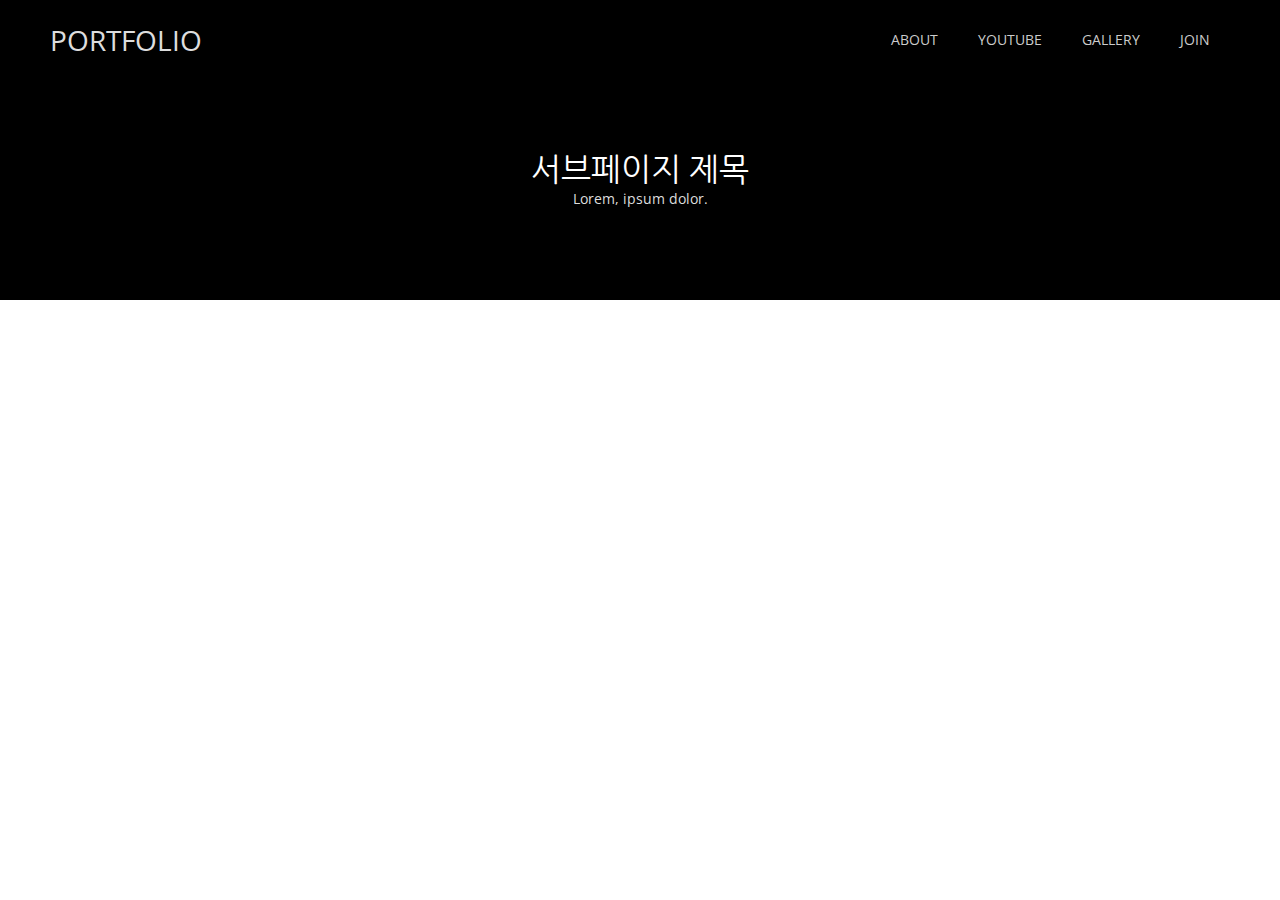
<file: sub_page.html>
<!DOCTYPE html>
<html lang="ko">
<head>
    <meta charset="UTF-8">
    <meta http-equiv="X-UA-Compatible" content="IE=edge">
    <meta name="viewport" content="width=device-width, initial-scale=1.0">
    <title>sub_page</title>
    <link rel="stylesheet" href="css/style.css">
    <script defer src="js/menu.js"></script>
</head>
<body>
    <header id="header_sub">
        <div class="inner">
            <h1><a href="index.html">PORTFOLIO</a></h1>
            <nav class="menuWeb">
                <ul id="gnb">
                    <li><a href="department.html">ABOUT</a></li>
                    <li><a href="youtube.html">YOUTUBE</a></li>
                    <li><a href="gallery.html">GALLERY</a></li>
                    <li><a href="join.html">JOIN</a></li>
                </ul>
            </nav>
            <a href="#" class="btnCall">
				<span>메뉴호출</span>
			</a>

			<nav class="menuMo">
				<h1>
					<a href="index.html">PROTPOLIO</a>
					<span>UI/UX DEBELOPMENT INSTITUTE</span>
				</h1>

				<ul id="gnbMo">
					<li><a href="department.html">ABOUT</a></li>
                    <li><a href="youtube.html">YOUTUBE</a></li>
                    <li><a href="gallery.html">GALLERY</a></li>
                    <li><a href="join.html">JOIN</a></li>
				</ul>
			</nav>
        </div>
    </header>
    <figure id="visual">
    <section class="content">
        <div class="sub_visual">
            <div class="title">
                <h1>서브페이지 제목</h1>
                <span>Lorem, ipsum dolor.</span>
            </div>
        </div>
        <div class="inner">
            
        </div>
    </section>
    <footer id="footer_sub">
        <div class="inner">
            <div class="wrap">
                <h1><a href="index.html">PORTFOLIO</a></h1>
                <div class="box">
                    <ul>
                        <li><a href="#">Contact Us</a></li>
                        <li><a href="#">Legal Policy</a></li>
                        <li><a href="#">Where to buy</a></li>
                    </ul>
                    <address>311, Gangnam-daero, Seocho-Gu, Seoul, Republic of Korea | Business registration No. 214-86-29288<br>
                    Represective Director Ki-Youn Lee | Personal information protection manager Cahng-Heum Beak
                    <p>COPRYRIGHT Dreamus Company, ALL RIGHT RESERVED.</p>
                    </address>
                </div>
                <div class="familysite">
                    <select id="familySite">
                        <option value>FAMILY SITE</option>
                        <option value="brand">Bradn site</option>
                        <option value="bran2d">Bradn site2</option>
                    </select>
                    <ul class="sns">
                        <li>
                            <a href="#">
                                <i class="fab fa-instagram"></i>
                            </a>
                        </li>
                        <li>
                            <a href="#">
                                <i class="fab fab fab fab fa-facebook-f"></i>
                            </a>
                        </li>
                        <li>
                            <a href="#">
                                <i class="fab fa-youtube"></i>
                            </a>
                        </li>
                    </ul>
                </div>
            </div>
        </div>
    </footer>
</body>
</html>
</file>
<file: css/style.css>
@import url("https://fonts.googleapis.com/css2?family=Nanum+Gothic&family=Open+Sans:wght@400;600&display=swap");
* {
  margin: 0;
  padding: 0;
  box-sizing: border-box; }

ul, ol, li {
  list-style: none; }

a {
  text-decoration: none; }

.h {
  position: absolute;
  top: -9999px;
  opacity: 0; }

fieldset {
  border: none; }

/*header_sub--------------------------*/
#header_sub {
  width: 100%;
  height: 80px;
  position: absolute;
  top: 0;
  left: 0;
  background: rgba(0, 0, 0, 0.5);
  z-index: 5; }
  #header_sub .inner {
    width: 1180px;
    height: 100%;
    margin: 0 auto;
    position: relative; }
    #header_sub .inner > h1 {
      position: absolute;
      top: 50%;
      left: 0;
      transform: translateY(-50%); }
      #header_sub .inner > h1 a {
        font: 28px/1 "Open Sans", "Nanum Gothic";
        color: #ddd; }
    #header_sub .inner .menuWeb #gnb {
      position: absolute;
      right: 0;
      top: 50%;
      transform: translateY(-50%); }
      #header_sub .inner .menuWeb #gnb::after {
        content: '';
        display: block;
        clear: both; }
      #header_sub .inner .menuWeb #gnb li {
        float: left; }
        #header_sub .inner .menuWeb #gnb li a {
          display: inline-block;
          font: 14px/1 "Open Sans", "Nanum Gothic";
          color: #ccc;
          padding: 0px 20px;
          transition: 0.5s; }
        #header_sub .inner .menuWeb #gnb li:hover a {
          color: #fff; }
    #header_sub .inner .btnCall {
      position: absolute;
      top: 50%;
      right: 20px;
      transform: translateY(-50%);
      width: 20px;
      height: 20px;
      display: none; }
      #header_sub .inner .btnCall::before {
        content: '';
        display: block;
        width: 100%;
        height: 2px;
        background: #ddd;
        position: absolute;
        top: 0;
        left: 0;
        transform: rotate(0deg);
        transition: top 0.5s 0s, transform 0.5s 0.5s; }
      #header_sub .inner .btnCall::after {
        content: '';
        display: block;
        width: 100%;
        height: 2px;
        background: #ddd;
        position: absolute;
        bottom: 0;
        left: 0;
        transform: rotate(0deg);
        transition: bottom 0.5s 0s, transform 0.5s 0.5s; }
      #header_sub .inner .btnCall span {
        display: block;
        width: 100%;
        height: 2px;
        background: #ddd;
        text-indent: -9999px;
        position: absolute;
        top: 50%;
        margin-top: -1px;
        left: 0;
        transition: 0.5s; }
      #header_sub .inner .btnCall.on::before {
        transform: rotate(45deg);
        top: 50%;
        margin-top: -1px; }
      #header_sub .inner .btnCall.on::after {
        transform: rotate(-45deg);
        bottom: 50%;
        margin-bottom: -1px; }
      #header_sub .inner .btnCall.on span {
        transform: translateX(100%);
        opacity: 0; }
    #header_sub .inner .menuMo {
      position: fixed;
      top: 0;
      left: -270px;
      width: 270px;
      height: 100vh;
      background: #333;
      transition: 0.5s;
      padding: 35px 30px;
      box-sizing: border-box;
      z-index: 10; }
      #header_sub .inner .menuMo > h1 {
        border-bottom: 1px solid #666;
        padding-bottom: 30px; }
        #header_sub .inner .menuMo > h1 a {
          display: block;
          font: bold 24px/1 'arial';
          color: #fff;
          text-align: center; }
        #header_sub .inner .menuMo > h1 span {
          font-size: 12px;
          color: #aaa; }
      #header_sub .inner .menuMo #gnbMo li a {
        display: block;
        width: 100%;
        padding: 20px 0;
        border-bottom: 1px solid #444;
        font: bold 14px/1 'arial';
        color: #888;
        text-align: center; }
      #header_sub .inner .menuMo.on {
        left: 0; }

/*sub_page content--------------------------*/
.content {
  width: 100%;
  padding: 0px 0px 120px; }
  .content .sub_visual {
    width: 100%;
    height: 300px;
    margin-bottom: 80px;
    background: #000;
    position: relative; }
    .content .sub_visual .title {
      position: absolute;
      top: 180px;
      left: 50%;
      transform: translate(-50%, -50%);
      text-align: center; }
      .content .sub_visual .title h1 {
        font: 32px/1 "Open Sans", "Nanum Gothic";
        color: #fff;
        margin-bottom: 5px; }
      .content .sub_visual .title span {
        font: 14px/1 "Open Sans", "Nanum Gothic";
        color: #ddd; }
  .content .inner {
    width: 1180px;
    min-height: 500px;
    margin: 0 auto;
    position: relative; }

/*footer_sub--------------------------*/
#footer_sub {
  width: 100%;
  background: #111;
  padding: 80px;
  border-top: 1px solid #111; }
  #footer_sub .inner {
    width: 1180px;
    margin: 0 auto;
    position: relative; }
    #footer_sub .inner .wrap {
      width: 100%; }
      #footer_sub .inner .wrap::after {
        content: '';
        display: block;
        clear: both; }
      #footer_sub .inner .wrap h1 {
        width: 15%;
        float: left;
        font-size: 0; }
        #footer_sub .inner .wrap h1 a {
          font: 24px/1 "Open Sans", "Nanum Gothic";
          color: #fff; }
      #footer_sub .inner .wrap .box {
        width: 70%;
        float: left; }
        #footer_sub .inner .wrap .box ul {
          width: 100%; }
          #footer_sub .inner .wrap .box ul::after {
            content: '';
            display: block;
            clear: both; }
          #footer_sub .inner .wrap .box ul li {
            float: left;
            margin-bottom: 20px; }
            #footer_sub .inner .wrap .box ul li a {
              font: 14px/1 "Open Sans", "Nanum Gothic";
              color: #ccc;
              padding-right: 20px; }
        #footer_sub .inner .wrap .box address {
          width: 100%;
          font: 13px/1.6 "Open Sans", "Nanum Gothic";
          color: #666; }
        #footer_sub .inner .wrap .box p {
          font: 12px/1 "Open Sans", "Nanum Gothic";
          color: #555;
          margin-top: 40px; }
      #footer_sub .inner .wrap .familysite {
        width: 15%;
        float: right; }
        #footer_sub .inner .wrap .familysite select {
          width: 160px;
          height: 40px;
          border: none;
          background: #111;
          border-bottom: 1px solid #ddd;
          color: #fff;
          font: 14px/40px "Open Sans", "Nanum Gothic";
          color: #ddd;
          margin-bottom: 20px; }
        #footer_sub .inner .wrap .familysite .sns {
          width: 100%; }
          #footer_sub .inner .wrap .familysite .sns li {
            display: inline-block; }
            #footer_sub .inner .wrap .familysite .sns li a {
              font-size: 22px;
              color: #999;
              padding: 15px; }

@media screen and (max-width: 1179px) {
  #header_sub {
    padding: 10px; }
    #header_sub .inner {
      width: 100%; }
      #header_sub .inner .menuWeb #gnb li a {
        padding: 0 10px; }

  #footer_sub {
    padding: 20px; }
    #footer_sub .inner {
      width: 100%; }
      #footer_sub .inner .wrap h1 {
        width: 100%;
        margin-bottom: 10px; }
      #footer_sub .inner .wrap .familysite {
        width: 26%; }
        #footer_sub .inner .wrap .familysite select {
          width: 100%; }
        #footer_sub .inner .wrap .familysite .sns {
          width: 100%; }
          #footer_sub .inner .wrap .familysite .sns li {
            display: inline-block; }
            #footer_sub .inner .wrap .familysite .sns li a {
              font-size: 20px;
              color: #999;
              padding: 9px; } }
@media screen and (max-width: 539px) {
  #header_sub {
    padding: 10px; }
    #header_sub .inner {
      width: 100%; }
      #header_sub .inner .menuWeb #gnb li {
        display: none; }
      #header_sub .inner .btnCall {
        display: block; }

  #footer_sub .inner .wrap .box {
    width: 100%; }
    #footer_sub .inner .wrap .box ul li a {
      padding-right: 10px; }
    #footer_sub .inner .wrap .box address {
      margin-bottom: 20px; }
  #footer_sub .inner .wrap .familysite {
    width: 100%; }
    #footer_sub .inner .wrap .familysite .sns li a {
      font-size: 20px;
      color: #999;
      padding: 0 10px 0 0; } }
/*department---------------------------------*/
.department {
  padding: 0 0 0; }
  .department .sub_visual {
    background: url(../img/department/bg01.jpg) no-repeat center/cover; }
  .department .wrap {
    width: 100%; }
    .department .wrap .part1 {
      width: 1180px;
      margin: 0 auto;
      position: relative;
      padding-bottom: 50px; }
      .department .wrap .part1 h2 {
        font: bold 28px/1 "Open Sans", "Nanum Gothic";
        color: #333;
        text-align: center;
        margin-bottom: 10px; }
      .department .wrap .part1 > p {
        font: 14px/1 "Open Sans", "Nanum Gothic";
        color: #555;
        text-align: center;
        margin-bottom: 40px; }
      .department .wrap .part1::after {
        content: '';
        display: block;
        clear: both; }
      .department .wrap .part1 article {
        width: 380px;
        margin-right: 20px;
        float: left; }
        .department .wrap .part1 article .pic {
          width: 100%;
          margin-bottom: 20px; }
          .department .wrap .part1 article .pic img {
            width: 100%;
            height: 220px;
            object-fit: cover; }
        .department .wrap .part1 article h3 {
          font: bold 18px/1 "Open Sans", "Nanum Gothic";
          color: #333;
          margin-bottom: 10px; }
        .department .wrap .part1 article > p {
          font: 14px/1.4 "Open Sans", "Nanum Gothic";
          color: #777; }
        .department .wrap .part1 article:last-child {
          margin-right: 0; }
    .department .wrap .part2 {
      width: 100%;
      height: 380px;
      margin: 60px 0;
      display: flex; }
      .department .wrap .part2 .txt {
        width: 50%;
        height: 100%;
        padding: 90px 100px;
        background: rgba(0, 0, 0, 0.9);
        text-align: center; }
        .department .wrap .part2 .txt h3 {
          font: 24px/1 "Open Sans", "Nanum Gothic";
          color: #fff;
          letter-spacing: 2px;
          margin-bottom: 10px; }
        .department .wrap .part2 .txt p {
          font: 16px/1 "Open Sans", "Nanum Gothic";
          color: #ccc;
          margin-bottom: 20px; }
        .department .wrap .part2 .txt span {
          display: block;
          font: 14px/1.6 "Open Sans", "Nanum Gothic";
          color: #aaa;
          margin-bottom: 20px; }
        .department .wrap .part2 .txt a {
          display: inline-block;
          text-align: center;
          width: 120px;
          height: 30px;
          font: 12px/30px "Open Sans", "Nanum Gothic";
          color: #fff;
          background: #c78500; }
      .department .wrap .part2 .pic {
        width: 50%;
        height: 100%; }
        .department .wrap .part2 .pic img {
          width: 100%;
          height: 100%;
          object-fit: cover; }
    .department .wrap .part3 {
      width: 1180px;
      margin: 0 auto;
      padding: 50px 0 100px 0; }
      .department .wrap .part3 h3 {
        font: bold 24px/1 "Open Sans", "Nanum Gothic";
        color: #333;
        text-align: center;
        margin-bottom: 10px; }
      .department .wrap .part3 > p {
        font: 14px/1 "Open Sans", "Nanum Gothic";
        color: #555;
        text-align: center;
        margin-bottom: 40px; }
      .department .wrap .part3::after {
        content: '';
        display: block;
        clear: both; }
      .department .wrap .part3 article {
        width: 280px;
        margin-right: 20px;
        float: left;
        padding: 40px 30px;
        border: 1px solid #ddd;
        box-shadow: 5px 5px 10px rgba(0, 0, 0, 0.2); }
        .department .wrap .part3 article p {
          font: 14px/1.4 "Open Sans", "Nanum Gothic";
          color: #666;
          margin-bottom: 20px; }
        .department .wrap .part3 article .chef {
          width: 100%; }
          .department .wrap .part3 article .chef .pic {
            width: 28%;
            height: 60px;
            float: left; }
            .department .wrap .part3 article .chef .pic img {
              width: 100%;
              height: 100%;
              object-fit: cover;
              border-radius: 50%; }
          .department .wrap .part3 article .chef .name {
            width: 70%;
            padding: 5px 0 0 10px;
            float: left; }
            .department .wrap .part3 article .chef .name span {
              font: 13px/1 "Open Sans", "Nanum Gothic";
              color: #333; }
            .department .wrap .part3 article .chef .name h4 {
              font: bold 16px/1 "Open Sans", "Nanum Gothic";
              color: #333; }
        .department .wrap .part3 article:last-child {
          margin-right: 0; }
    .department .wrap .part4 {
      width: 100%;
      padding: 50px 0 20px 0; }
      .department .wrap .part4 ul {
        width: 100%;
        display: flex; }
        .department .wrap .part4 ul li {
          width: calc(100% / 5);
          height: 130px; }
          .department .wrap .part4 ul li img {
            width: 100%;
            height: 100%;
            object-fit: contain; }

@media screen and (max-width: 1179px) {
  .department .wrap .part1 {
    width: 100%;
    padding: 0 20px 20px 20px; }
    .department .wrap .part1 article {
      width: 100%;
      margin-right: 0px; }
      .department .wrap .part1 article > p {
        margin-bottom: 20px; }
  .department .wrap .part2 .txt {
    padding: 40px 20px; }
  .department .wrap .part3 {
    width: 100%;
    padding: 50px 20px 50px 20px; }
    .department .wrap .part3 article {
      width: 49%;
      margin-right: 2%;
      margin-bottom: 20px; }
      .department .wrap .part3 article:nth-of-type(2n) {
        margin-right: 0; }
  .department .wrap .part4 {
    width: 100%;
    padding: 0px 0 20px 0; } }
@media screen and (max-width: 539px) {
  .department .wrap .part1 h2 {
    font-size: 26px; }
  .department .wrap .part1 > p {
    font-size: 13px;
    line-height: 1.4; }
  .department .wrap .part2 {
    height: auto;
    flex-wrap: wrap; }
    .department .wrap .part2 .txt {
      width: 100%;
      height: 380px;
      padding: 60px 20px; }
      .department .wrap .part2 .txt h3 {
        font-size: 22px; }
      .department .wrap .part2 .txt p {
        font-size: 13px; }
      .department .wrap .part2 .txt span {
        font-size: 14px; }
    .department .wrap .part2 .pic {
      width: 100%;
      height: 380px; }
  .department .wrap .part3 {
    width: 100%;
    padding: 30px 20px; }
    .department .wrap .part3 article {
      width: 100%;
      margin-right: 0%; }
  .department .wrap .part4 {
    padding: 0px; } }
/*join---------------------------------*/
.join .sub_visual {
  background: url(../img/join/join01.jpg) no-repeat center/cover; }
  .join .sub_visual .title h1 {
    color: #111; }
  .join .sub_visual .title span {
    color: #555; }
.join .wrap {
  width: 100%;
  height: 100%; }
  .join .wrap h2 {
    font: 600 26px/1 "Open Sans", "Nanum Gothic";
    color: #333;
    margin-bottom: 10px; }
  .join .wrap ul {
    width: 100%;
    background: #eee;
    border-top: 5px solid #111;
    text-align: center;
    padding: 60px 0;
    margin-bottom: 80px; }
    .join .wrap ul li {
      display: inline-block;
      padding: 0 13px;
      margin-bottom: 10px; }
      .join .wrap ul li input[type=radio] {
        appearance: none;
        width: 15px;
        height: 15px;
        border: 1px solid #333;
        font-size: 12px;
        color: #333;
        position: relative; }
        .join .wrap ul li input[type=radio]:checked::before {
          content: '';
          display: block;
          width: 7.5px;
          height: 7.5px;
          margin: 5%;
          background: #333;
          position: absolute;
          margin-top: 2.5px;
          margin-left: 2.5px; }
    .join .wrap ul p {
      font: 14px/1 "Open Sans", "Nanum Gothic";
      color: #555; }
.join .base_info {
  width: 100%; }
  .join .base_info h3 {
    font: 20px/1 "Open Sans", "Nanum Gothic";
    color: #333;
    margin-bottom: 10px; }
  .join .base_info table {
    width: 100%;
    border-top: 1px solid #333;
    margin-bottom: 80px; }
    .join .base_info table th {
      width: 15%;
      text-align: left;
      font: 16px/1 "Open Sans", "Nanum Gothic";
      color: #333;
      padding: 20px 30px;
      position: relative; }
      .join .base_info table th label::before {
        content: '';
        display: inline-block;
        width: 8px;
        height: 8px;
        background: #333;
        position: absolute;
        top: 50%;
        left: 20px;
        transform: translateY(-50%); }
    .join .base_info table td {
      width: 80%;
      padding: 20px; }
      .join .base_info table td input[type=text], .join .base_info table td input[type=password] {
        width: 40%;
        height: 35px;
        border: 1px solid #ddd;
        padding: 10px;
        font: 14px/1 "Open Sans", "Nanum Gothic";
        color: #999; }
      .join .base_info table td button {
        width: 136px;
        height: 35px;
        border: 1px solid #999;
        background: #fff;
        cursor: pointer;
        font: 14px/1 "Open Sans", "Nanum Gothic";
        color: #111; }
      .join .base_info table td select {
        width: 123px;
        height: 35px;
        border: 1px solid #ddd;
        font: 14px/1 "Open Sans", "Nanum Gothic";
        color: #333;
        padding: 0 10px; }
      .join .base_info table td > label {
        font: 16px/1 "Open Sans", "Nanum Gothic";
        color: #333;
        margin-right: 20px; }
      .join .base_info table td #code {
        width: 25%; }
      .join .base_info table td #address, .join .base_info table td #addressSub {
        display: block;
        margin-top: 5px; }
      .join .base_info table td p {
        font: 12px/1 "Open Sans", "Nanum Gothic";
        color: hotpink;
        margin-top: 5px; }
.join .agreement {
  width: 100%; }
  .join .agreement input[type=checkbox] {
    width: 15px;
    height: 15px;
    border: 1px solid #333; }
  .join .agreement label {
    font: 18px/1 "Open Sans", "Nanum Gothic";
    color: #333;
    vertical-align: top; }
  .join .agreement .agreement_box {
    width: 100%;
    height: 250px;
    overflow-x: hidden;
    overflow-y: auto;
    font: 16px/1.6 "Open Sans", "Nanum Gothic";
    color: #666;
    border: 1px solid #ddd;
    padding: 30px 50px;
    margin-top: 10px; }
  .join .agreement .agree1 {
    margin-bottom: 40px; }
.join .btns {
  width: 100%;
  text-align: center;
  margin-top: 40px; }
  .join .btns input[type=reset], .join .btns input[type=submit] {
    width: 200px;
    height: 60px;
    border: 1px solid #333;
    font: 16px/1 "Open Sans", "Nanum Gothic";
    color: #333; }
  .join .btns input[type=reset] {
    background: #fff; }
  .join .btns input[type=submit] {
    background: #111;
    color: #fff; }

@media screen and (max-width: 1179px) {
  .join .inner {
    width: 100%;
    padding: 20px; }
    .join .inner .wrap ul p {
      font: 14px/1.4 "Open Sans", "Nanum Gothic";
      padding: 0 20px; }
    .join .inner .base_info table th {
      width: 30%; }
    .join .inner .base_info table td {
      width: 70%;
      padding: 20px; }
      .join .inner .base_info table td input[type=text], .join .inner .base_info table td input[type=password] {
        width: 85%; }
      .join .inner .base_info table td button {
        width: 141px; }
      .join .inner .base_info table td select {
        width: 100px; }
      .join .inner .base_info table td #code {
        width: 45%; } }
@media screen and (max-width: 539px) {
  .join .inner {
    width: 100%;
    padding: 20px; }
    .join .inner .wrap ul p {
      font: 14px/1.4 "Open Sans", "Nanum Gothic";
      padding: 0 20px; }
    .join .inner .base_info table th {
      width: 35%;
      padding: 10px;
      font-size: 13px; }
      .join .inner .base_info table th label::before {
        width: 6px;
        height: 6px;
        left: 0px; }
    .join .inner .base_info table td {
      padding: 10px; }
      .join .inner .base_info table td input[type=text], .join .inner .base_info table td input[type=password] {
        width: 100%;
        font-size: 12px; }
      .join .inner .base_info table td button {
        width: 100%;
        font-size: 12px; }
      .join .inner .base_info table td select {
        width: 100%;
        margin-bottom: 5px; }
      .join .inner .base_info table td > label {
        font-size: 14px; }
      .join .inner .base_info table td #code {
        width: 100%;
        margin-bottom: 5px; }
    .join .inner .agreement label {
      font-size: 16px; }
    .join .inner .agreement .agreement_box {
      height: 200px;
      font-size: 14px;
      padding: 20px; }
    .join .inner .btns input[type=reset], .join .inner .btns input[type=submit] {
      width: 140px;
      font-size: 14px; } }
/*gallery---------------------------------*/
.gallery .sub_visual {
  background: url(../img/gallery/bg01.jpg) no-repeat center/cover; }
.gallery .inner .loading {
  width: 400px;
  height: 300px;
  position: absolute;
  top: 0px;
  left: 50%;
  transform: translateX(-50%);
  transition: 0.5s; }
  .gallery .inner .loading.off {
    opacity: 0; }
.gallery .inner #searchBox {
  width: 100%;
  text-align: center;
  margin-bottom: 20px;
  position: relative;
  padding-right: 12px; }
  .gallery .inner #searchBox input[type=text] {
    width: 200px;
    height: 30px;
    font: 13px/30px "Open Sans", "Nanum Gothic";
    color: #000;
    border: 1px solid #999; }
  .gallery .inner #searchBox button {
    width: 78px;
    height: 30px;
    border: 1px solid #999;
    background: #fff;
    font: 12px/30px "Open Sans", "Nanum Gothic";
    color: #555;
    vertical-align: top;
    transition: 0.5s;
    cursor: pointer; }
    .gallery .inner #searchBox button:hover {
      background: #333;
      color: #fff; }
.gallery .inner #gallery {
  width: 100%;
  min-height: 500px;
  position: relative;
  opacity: 0;
  transform: translateY(100px);
  transition: 0.5s; }
  .gallery .inner #gallery.on {
    opacity: 1;
    transform: translateY(0px); }
  .gallery .inner #gallery::after {
    content: '';
    display: block;
    clear: both; }
  .gallery .inner #gallery .item {
    width: 25%;
    float: left;
    padding: 12px; }
    .gallery .inner #gallery .item div {
      width: 100%;
      background: #ddd; }
      .gallery .inner #gallery .item div h2 {
        font: 16px/1 "Open Sans", "Nanum Gothic";
        color: #555;
        text-align: center;
        position: relative;
        margin-bottom: 20px;
        padding: 30px 20px 10px 20px; }
        .gallery .inner #gallery .item div h2::after {
          content: '';
          display: block;
          width: 3vw;
          height: 1px;
          background: #bbb;
          position: absolute;
          bottom: 0;
          left: 50%;
          transform: translateX(-50%); }
      .gallery .inner #gallery .item div a {
        display: block;
        width: 100%; }
        .gallery .inner #gallery .item div a img {
          width: 100%; }
      .gallery .inner #gallery .item div p {
        width: 100%;
        margin-top: 20px;
        padding-left: 20px;
        font: 14px/1 "Open Sans", "Nanum Gothic";
        color: #666; }
      .gallery .inner #gallery .item div span {
        display: block;
        width: 100%;
        margin-top: 10px;
        padding-left: 20px;
        padding-bottom: 30px;
        font: 13px/1 "Open Sans", "Nanum Gothic";
        color: #888; }

aside {
  width: 100%;
  height: 100vh;
  background: rgba(0, 0, 0, 0.8);
  position: fixed;
  top: 0;
  left: 0;
  padding: 80px; }
  aside img {
    width: 100%;
    height: 100%;
    object-fit: contain; }
  aside .close {
    display: block;
    position: absolute;
    top: 20px;
    right: 20px;
    font: 18px/1 "Open Sans", "Nanum Gothic";
    color: #fff;
    cursor: pointer; }

@media screen and (max-width: 1179px) {
  /*gallery---------------------------------*/
  .gallery .inner {
    width: 100%;
    padding: 20px; }
    .gallery .inner #gallery .item {
      width: 33.333%; } }
@media screen and (max-width: 720px) {
  /*gallery---------------------------------*/
  .gallery .inner #gallery .item {
    width: 50%; } }
@media screen and (max-width: 539px) {
  /*gallery---------------------------------*/
  .gallery .inner .loading {
    width: 300px;
    height: 200px; }
  .gallery .inner #searchBox input[type=text] {
    width: 120px; }
  .gallery .inner #searchBox button {
    width: 60px; }
  .gallery .inner #gallery .item {
    width: 100%; } }
/*youtube---------------------------------*/
.youtube .sub_visual {
  background: url(../img/youtube/bg01.jpg) no-repeat center/cover;
  filter: saturate(50%); }
.youtube .inner #vidGallery {
  width: 100%;
  display: flex;
  flex-wrap: wrap;
  justify-content: space-between;
  align-content: center; }
  .youtube .inner #vidGallery article {
    width: 48%;
    border: 1px solid #aaa;
    display: flex;
    justify-content: space-between;
    margin-bottom: 50px;
    text-align: center;
    position: relative;
    overflow: hidden; }
    .youtube .inner #vidGallery article .pic {
      width: 60%;
      height: 100%;
      overflow: hidden; }
      .youtube .inner #vidGallery article .pic img {
        width: 100%;
        height: 100%;
        object-fit: cover;
        transform: scale(1.4); }
    .youtube .inner #vidGallery article .con {
      width: 40%;
      position: relative;
      padding: 30px 10px 0px 10px; }
      .youtube .inner #vidGallery article .con h2 {
        font: bold 16px/1.2 "Open Sans", "Nanum Gothic";
        color: #333;
        margin-bottom: 20px;
        padding-bottom: 20px;
        border-bottom: 1px solid #999; }
      .youtube .inner #vidGallery article .con p {
        font: 13px/1.3 "Open Sans", "Nanum Gothic";
        color: #555;
        margin-bottom: 20px; }
      .youtube .inner #vidGallery article .con span {
        font: 12px/1 "Open Sans", "Nanum Gothic";
        color: #666;
        position: absolute;
        right: 10px;
        bottom: 20px; }
    .youtube .inner #vidGallery article .btn {
      width: 40%;
      height: 100%;
      background: rgba(0, 0, 0, 0.9);
      position: absolute;
      right: 0;
      top: 100%;
      display: flex;
      justify-content: center;
      align-items: center;
      font: 16px/1 "Open Sans", "Nanum Gothic";
      color: #fff;
      transition: 0.6s; }
    .youtube .inner #vidGallery article:hover .btn {
      top: 0; }

aside {
  width: 100%;
  height: 100vh;
  background: rgba(0, 0, 0, 0.8);
  position: fixed;
  top: 0;
  left: 0;
  padding: 80px;
  z-index: 5; }
  aside iframe {
    width: 1200px;
    height: 600px;
    position: relative;
    top: 50%;
    left: 50%;
    transform: translate(-50%, -50%); }
  aside .close {
    position: absolute;
    right: 20px;
    top: 20px;
    font: 18px/1 "Open Sans", "Nanum Gothic";
    color: #fff;
    cursor: pointer; }

@media screen and (max-width: 1179px) {
  .youtube .inner {
    width: 100%;
    padding: 20px; }
    .youtube .inner #vidGallery article .con {
      padding: 20px 10px 0px 10px; }
      .youtube .inner #vidGallery article .con span {
        display: none; }

  aside {
    padding: 40px; }
    aside iframe {
      width: 100%;
      height: 450px; } }
@media screen and (max-width: 539px) {
  .youtube .inner {
    width: 100%;
    padding: 20px; }
    .youtube .inner #vidGallery article {
      width: 100%; }
      .youtube .inner #vidGallery article .con h2 {
        font-size: 14px; }
      .youtube .inner #vidGallery article .con p {
        font-size: 12px; }
      .youtube .inner #vidGallery article .btn {
        font-size: 14px; } }
#skip a {
  position: fixed;
  width: 100%;
  height: 30px;
  background: #fff;
  font: bold 14px/30px "Open Sans", "Nanum Gothic";
  color: #333;
  text-align: center;
  top: -30px;
  left: 0px;
  z-index: 6; }
  #skip a.on {
    top: 0px; }

#header {
  width: 100%;
  height: 80px;
  position: absolute;
  top: 0;
  left: 0;
  background: rgba(0, 0, 0, 0.5);
  z-index: 5; }
  #header .inner {
    width: 1180px;
    height: 100%;
    margin: 0 auto;
    position: relative; }
    #header .inner > h1 {
      position: absolute;
      top: 50%;
      left: 0;
      transform: translateY(-50%); }
      #header .inner > h1 a {
        font: 28px/1 "Open Sans", "Nanum Gothic";
        color: #ddd; }
    #header .inner .menuWeb #gnb {
      position: absolute;
      right: 0;
      top: 50%;
      transform: translateY(-50%); }
      #header .inner .menuWeb #gnb::after {
        content: '';
        display: block;
        clear: both; }
      #header .inner .menuWeb #gnb li {
        float: left; }
        #header .inner .menuWeb #gnb li a {
          display: inline-block;
          font: 14px/1 "Open Sans", "Nanum Gothic";
          color: #ccc;
          padding: 0px 20px;
          transition: 0.5s; }
        #header .inner .menuWeb #gnb li:hover a {
          color: #fff; }
    #header .inner .btnCall {
      position: absolute;
      top: 50%;
      right: 20px;
      transform: translateY(-50%);
      width: 20px;
      height: 20px;
      display: none; }
      #header .inner .btnCall::before {
        content: '';
        display: block;
        width: 100%;
        height: 2px;
        background: #ddd;
        position: absolute;
        top: 0;
        left: 0;
        transform: rotate(0deg);
        transition: top 0.5s 0s, transform 0.5s 0.5s; }
      #header .inner .btnCall::after {
        content: '';
        display: block;
        width: 100%;
        height: 2px;
        background: #ddd;
        position: absolute;
        bottom: 0;
        left: 0;
        transform: rotate(0deg);
        transition: bottom 0.5s 0s, transform 0.5s 0.5s; }
      #header .inner .btnCall span {
        display: block;
        width: 100%;
        height: 2px;
        background: #ddd;
        text-indent: -9999px;
        position: absolute;
        top: 50%;
        margin-top: -1px;
        left: 0;
        transition: 0.5s; }
      #header .inner .btnCall.on::before {
        transform: rotate(45deg);
        top: 50%;
        margin-top: -1px; }
      #header .inner .btnCall.on::after {
        transform: rotate(-45deg);
        bottom: 50%;
        margin-bottom: -1px; }
      #header .inner .btnCall.on span {
        transform: translateX(100%);
        opacity: 0; }
    #header .inner .menuMo {
      position: fixed;
      top: 0;
      left: -270px;
      width: 270px;
      height: 100vh;
      background: #333;
      transition: 0.5s;
      padding: 35px 30px;
      box-sizing: border-box;
      z-index: 10; }
      #header .inner .menuMo > h1 {
        border-bottom: 1px solid #666;
        padding-bottom: 30px; }
        #header .inner .menuMo > h1 a {
          display: block;
          font: bold 24px/1 'arial';
          color: #fff;
          text-align: center; }
        #header .inner .menuMo > h1 span {
          font-size: 12px;
          color: #aaa; }
      #header .inner .menuMo #gnbMo li a {
        display: block;
        width: 100%;
        padding: 20px 0;
        border-bottom: 1px solid #444;
        font: bold 14px/1 'arial';
        color: #888;
        text-align: center; }
      #header .inner .menuMo.on {
        left: 0; }

#visual {
  width: 100%;
  height: 100vh;
  overflow: hidden;
  position: relative; }
  #visual #slider {
    width: 100%;
    height: 100vh;
    z-index: 1; }
    #visual #slider ul {
      height: 100%;
      position: absolute;
      top: 0px;
      left: 0%; }
      #visual #slider ul li {
        height: 100%;
        float: left;
        display: flex;
        justify-content: center;
        align-items: center; }
        #visual #slider ul li video {
          width: 100%;
          height: 100%;
          object-fit: cover; }
  #visual .btn {
    z-index: 2; }
    #visual .btn .prev {
      display: inline-block;
      width: 100px;
      height: 100px;
      background: rgba(0, 0, 0, 0.7);
      position: absolute;
      bottom: 0%;
      right: 100px;
      text-indent: -9999px; }
      #visual .btn .prev::before {
        content: '';
        display: block;
        width: 30%;
        height: 1px;
        background: #888;
        position: absolute;
        top: 50%;
        left: 30%;
        transform-origin: left center;
        transform: rotate(-30deg);
        transition: 0.5s; }
      #visual .btn .prev::after {
        content: '';
        display: block;
        width: 30%;
        height: 1px;
        background: #888;
        position: absolute;
        bottom: 50%;
        left: 30%;
        transform-origin: left center;
        transform: rotate(30deg);
        transition: 0.5s; }
      #visual .btn .prev:hover::before, #visual .btn .prev:hover::after {
        background: #fff; }
    #visual .btn .next {
      display: inline-block;
      width: 100px;
      height: 100px;
      background: rgba(0, 0, 0, 0.7);
      position: absolute;
      bottom: 0;
      right: 0;
      text-indent: -9999px; }
      #visual .btn .next::before {
        content: '';
        display: block;
        width: 30%;
        height: 1px;
        background: #888;
        position: absolute;
        top: 50%;
        right: 30%;
        transform-origin: right center;
        transform: rotate(-30deg);
        transition: 0.5s; }
      #visual .btn .next::after {
        content: '';
        display: block;
        width: 30%;
        height: 1px;
        background: #888;
        position: absolute;
        bottom: 50%;
        right: 30%;
        transform-origin: right center;
        transform: rotate(30deg);
        transition: 0.5s; }
      #visual .btn .next:hover::before, #visual .btn .next:hover::after {
        background: #fff; }

#brand {
  width: 100%;
  padding: 100px 0; }
  #brand.on .inner article:first-child {
    transform: translateX(0);
    opacity: 1; }
  #brand.on .inner article:last-child {
    transform: translateX(0);
    opacity: 1; }
  #brand .inner {
    width: 1180px;
    margin: 0 auto;
    position: relative; }
    #brand .inner::after {
      content: '';
      display: block;
      clear: both; }
    #brand .inner article {
      width: 580px;
      height: 500px;
      float: left;
      margin-right: 20px;
      position: relative; }
      #brand .inner article:first-child {
        transform: translateX(-40px);
        opacity: 0;
        transition: 0.5s; }
        #brand .inner article:first-child .pic {
          width: 70%;
          height: 100%;
          position: absolute;
          top: 10px;
          right: 20px;
          z-index: 3; }
          #brand .inner article:first-child .pic img {
            width: 100%;
            height: 100%;
            object-fit: cover; }
        #brand .inner article:first-child::after {
          content: '';
          display: block;
          width: 70%;
          height: 100%;
          background: #B4846C;
          position: absolute;
          top: -20px;
          left: 115px; }
      #brand .inner article:last-child {
        margin-right: 0;
        padding: 40px 20px;
        transform: translateX(40px);
        transition: 0.5s;
        opacity: 0; }
      #brand .inner article h1 {
        font: 26px/1 "Open Sans", "Nanum Gothic";
        color: #333;
        position: relative;
        padding-bottom: 20px; }
        #brand .inner article h1::after {
          content: '';
          display: block;
          width: 5vw;
          height: 2px;
          background: #865439;
          position: absolute;
          bottom: 0;
          left: 0; }
      #brand .inner article p {
        width: 80%;
        font: 14px/1.6 "Open Sans", "Nanum Gothic";
        color: #555;
        margin: 20px 0; }
      #brand .inner article a {
        display: block;
        width: 160px;
        height: 40px;
        font: 14px/40px "Open Sans", "Nanum Gothic";
        color: #fff;
        background: #555;
        text-align: center; }

#news {
  width: 100%;
  padding: 60px 0 100px 0; }
  #news.on .inner h1 {
    transform: translateY(0px);
    opacity: 1; }
  #news.on .inner p {
    transform: translateY(0px);
    opacity: 1; }
  #news.on .wrap article:nth-of-type(1), #news.on .wrap article:nth-of-type(4) {
    transform: translateX(0px);
    opacity: 1; }
  #news.on .wrap article:nth-of-type(2) {
    transform: translateY(0px);
    opacity: 1; }
  #news.on .wrap article:nth-of-type(3), #news.on .wrap article:nth-of-type(6) {
    transform: translateX(0px);
    opacity: 1; }
  #news.on .wrap article:nth-of-type(5) {
    transform: translateY(0px);
    opacity: 1; }
  #news .inner {
    width: 1180px;
    margin: 0 auto;
    position: relative;
    text-align: center;
    display: flex;
    flex-wrap: wrap;
    justify-content: center; }
    #news .inner > h1 {
      width: 100%;
      font: 24px/1 "Open Sans", "Nanum Gothic";
      color: #333;
      position: relative;
      padding-bottom: 20px;
      margin-bottom: 20px;
      transform: translateY(-20px);
      opacity: 0;
      transition: 0.5s; }
      #news .inner > h1::after {
        content: '';
        display: block;
        width: 5vw;
        height: 2px;
        background: #865439;
        position: absolute;
        bottom: 0;
        left: 50%;
        transform: translateX(-50%); }
    #news .inner > p {
      width: 60%;
      font: 14px/1.4 "Open Sans", "Nanum Gothic";
      color: #555;
      margin-bottom: 40px;
      transform: translate(-20px);
      opacity: 0;
      transition: 0.5s; }
  #news .wrap {
    width: 1180px;
    margin: 0 auto;
    position: relative;
    display: flex;
    flex-wrap: wrap; }
    #news .wrap > article {
      width: 393.33px;
      height: 250px;
      display: flex;
      text-align: center; }
      #news .wrap > article .pic {
        width: 100%;
        height: 100%; }
        #news .wrap > article .pic img {
          width: 100%;
          height: 100%;
          object-fit: cover; }
      #news .wrap > article:nth-of-type(2n) {
        background: #faf3e9;
        padding: 10px; }
        #news .wrap > article:nth-of-type(2n) .content {
          width: 100%;
          height: 100%;
          border: 1px solid #ccc;
          padding: 30px 10px;
          display: flex;
          justify-content: center;
          flex-wrap: wrap;
          align-items: center; }
          #news .wrap > article:nth-of-type(2n) .content h2 {
            font: 22px/1 "Open Sans", "Nanum Gothic";
            color: #333; }
          #news .wrap > article:nth-of-type(2n) .content span {
            width: 100%;
            font: 14px/1.4 "Open Sans", "Nanum Gothic";
            color: #555; }
          #news .wrap > article:nth-of-type(2n) .content .btns {
            display: block;
            width: 120px;
            height: 30px;
            background: #9e6f56;
            font: 12px/30px "Open Sans", "Nanum Gothic";
            color: #fff;
            text-align: center; }
      #news .wrap > article:nth-of-type(1) {
        transform: translateX(-40px);
        transition: 0.5s 0.2s;
        opacity: 0; }
      #news .wrap > article:nth-of-type(2) {
        transform: translateY(-40px);
        transition: 0.5s 0.4s;
        opacity: 0; }
      #news .wrap > article:nth-of-type(3) {
        transform: translateX(40px);
        transition: 0.5s 0.2s;
        opacity: 0; }
      #news .wrap > article:nth-of-type(4) {
        transform: translateX(-40px);
        transition: 0.5s 0.4s;
        opacity: 0; }
      #news .wrap > article:nth-of-type(5) {
        transform: translateY(40px);
        transition: 0.5s 0.6s;
        opacity: 0; }
      #news .wrap > article:nth-of-type(6) {
        transform: translateX(40px);
        transition: 0.5s 0.4s;
        opacity: 0; }

#banner {
  width: 100%;
  padding: 100px 0;
  background: url(../img/banner.jpg) no-repeat center/cover fixed; }
  #banner .inner {
    width: 1180px;
    margin: 0 auto;
    text-align: center; }
    #banner .inner h1 {
      font: 24px/1 "Open Sans", "Nanum Gothic";
      color: #fff;
      margin-bottom: 20px; }
    #banner .inner p {
      font: 14px/1.6 "Open Sans", "Nanum Gothic";
      color: #ddd; }

#project {
  width: 100%;
  padding: 80px 0; }
  #project.on .inner article:nth-of-type(1), #project.on .inner article:nth-of-type(2), #project.on .inner article:nth-of-type(3), #project.on .inner article:nth-of-type(4) {
    transform: translateX(0);
    opacity: 1; }
  #project .inner {
    width: 1180px;
    position: relative;
    margin: 0 auto; }
    #project .inner::after {
      content: '';
      display: block;
      clear: both; }
    #project .inner article {
      width: 280px;
      height: 540px;
      margin-right: 20px;
      float: left; }
      #project .inner article .pic {
        width: 100%;
        height: 400px;
        transition: 0.5s;
        cursor: pointer; }
        #project .inner article .pic img {
          width: 100%;
          height: 100%;
          object-fit: cover; }
      #project .inner article .txt {
        width: 100%;
        height: 140px;
        position: relative;
        text-align: center;
        padding: 40px 10px;
        overflow: hidden; }
        #project .inner article .txt::after {
          content: '';
          display: block;
          width: 100%;
          height: 100%;
          background: #f0e2ce;
          position: absolute;
          top: 100%;
          left: 0;
          z-index: -1;
          transition: 0.5s; }
        #project .inner article .txt h1 {
          font: 22px/1 "Open Sans", "Nanum Gothic";
          color: #333;
          margin-bottom: 10px;
          position: relative;
          padding-bottom: 10px; }
          #project .inner article .txt h1::after {
            content: '';
            display: block;
            width: 3vw;
            height: 2px;
            background: #a06c50;
            position: absolute;
            bottom: 0;
            left: 50%;
            transform: translateX(-50%); }
        #project .inner article .txt span {
          font: 12px/1 "Open Sans", "Nanum Gothic";
          color: #555; }
      #project .inner article:last-child {
        margin-right: 0;
        transform: translateY(40px);
        transition: 0.5s 0.6s;
        opacity: 0; }
        #project .inner article:last-child h2 {
          font: 26px/1 "Open Sans", "Nanum Gothic";
          color: #333;
          padding-bottom: 30px;
          margin-bottom: 30px;
          position: relative; }
          #project .inner article:last-child h2::after {
            content: '';
            display: block;
            width: 4vw;
            height: 2px;
            background: #865439;
            position: absolute;
            bottom: 0;
            left: 0; }
        #project .inner article:last-child p {
          font: 14px/1.6 "Open Sans", "Nanum Gothic";
          color: #555;
          margin-bottom: 20px; }
        #project .inner article:last-child a {
          display: block;
          width: 180px;
          height: 30px;
          background: #555;
          font: 12px/30px "Open Sans", "Nanum Gothic";
          color: #fff;
          text-align: center;
          letter-spacing: 1px; }
      #project .inner article:hover .pic {
        filter: brightness(50%); }
      #project .inner article:hover .txt::after {
        top: 0; }
      #project .inner article:nth-of-type(1) {
        transform: translateY(40px);
        transition: 0.5s;
        opacity: 0; }
      #project .inner article:nth-of-type(2) {
        transform: translateY(40px);
        transition: 0.5s 0.2s;
        opacity: 0; }
      #project .inner article:nth-of-type(3) {
        transform: translateY(40px);
        transition: 0.5s 0.4s;
        opacity: 0; }

#footer {
  width: 100%;
  background: #111;
  padding: 80px;
  border-top: 1px solid #111; }
  #footer .inner {
    width: 1180px;
    margin: 0 auto;
    position: relative; }
    #footer .inner .wrap {
      width: 100%; }
      #footer .inner .wrap::after {
        content: '';
        display: block;
        clear: both; }
      #footer .inner .wrap h1 {
        width: 15%;
        float: left;
        font-size: 0; }
        #footer .inner .wrap h1 a {
          font: 24px/1 "Open Sans", "Nanum Gothic";
          color: #fff; }
      #footer .inner .wrap .box {
        width: 70%;
        float: left; }
        #footer .inner .wrap .box ul {
          width: 100%; }
          #footer .inner .wrap .box ul::after {
            content: '';
            display: block;
            clear: both; }
          #footer .inner .wrap .box ul li {
            float: left;
            margin-bottom: 20px; }
            #footer .inner .wrap .box ul li a {
              font: 14px/1 "Open Sans", "Nanum Gothic";
              color: #ccc;
              padding-right: 20px; }
        #footer .inner .wrap .box address {
          width: 100%;
          font: 13px/1.6 "Open Sans", "Nanum Gothic";
          color: #666; }
        #footer .inner .wrap .box p {
          font: 12px/1 "Open Sans", "Nanum Gothic";
          color: #555;
          margin-top: 40px; }
      #footer .inner .wrap .familysite {
        width: 15%;
        float: right; }
        #footer .inner .wrap .familysite select {
          width: 160px;
          height: 40px;
          border: none;
          background: #111;
          border-bottom: 1px solid #ddd;
          color: #fff;
          font: 14px/40px "Open Sans", "Nanum Gothic";
          color: #ddd;
          margin-bottom: 20px; }
        #footer .inner .wrap .familysite .sns {
          width: 100%; }
          #footer .inner .wrap .familysite .sns li {
            display: inline-block; }
            #footer .inner .wrap .familysite .sns li a {
              font-size: 22px;
              color: #999;
              padding: 15px; }

#navi {
  position: fixed;
  top: 50%;
  right: 50px;
  transform: translateY(-50%); }
  #navi li {
    margin: 20px 0; }
    #navi li a {
      display: block;
      width: 10px;
      height: 10px;
      border-radius: 5px;
      background: #ddd;
      transition: 0.5s; }
    #navi li.on a {
      background: #865439;
      height: 40px; }

@media screen and (max-width: 1179px) {
  #header {
    padding: 10px; }
    #header .inner {
      width: 100%; }
      #header .inner .menuWeb #gnb li a {
        padding: 0 10px; }

  #brand {
    padding: 80px 20px; }
    #brand .inner {
      width: 100%; }
      #brand .inner article {
        width: 48%;
        margin-right: 2%; }
        #brand .inner article:first-child .pic {
          width: 90%;
          right: 0px; }
        #brand .inner article:first-child::after {
          width: 80%;
          left: 0px; }
        #brand .inner article:last-child {
          margin-right: 0;
          padding: 20px 15px; }
        #brand .inner article h1 {
          font: 26px/1.2 "Open Sans", "Nanum Gothic"; }
          #brand .inner article h1::after {
            width: 10vw; }
        #brand .inner article p {
          width: 100%;
          font: 14px/1.6 "Open Sans", "Nanum Gothic";
          margin: 15px 0; }

  #news {
    width: 100%;
    padding: 40px 20px 80px 20px; }
    #news .inner {
      width: 100%; }
    #news .wrap {
      width: 100%; }
      #news .wrap > article {
        width: 50%;
        height: 250px; }

  #banner .inner {
    width: 100%; }

  #project {
    padding: 80px 20px; }
    #project .inner {
      width: 100%; }
      #project .inner article {
        width: 48%;
        margin-right: 2%;
        margin-top: 20px; }
        #project .inner article:last-child {
          padding-top: 40px; }

  #footer {
    padding: 20px; }
    #footer .inner {
      width: 100%; }
      #footer .inner .wrap h1 {
        width: 100%;
        margin-bottom: 10px; }
      #footer .inner .wrap .familysite {
        width: 26%; }
        #footer .inner .wrap .familysite select {
          width: 100%; }
        #footer .inner .wrap .familysite .sns {
          width: 100%; }
          #footer .inner .wrap .familysite .sns li {
            display: inline-block; }
            #footer .inner .wrap .familysite .sns li a {
              font-size: 20px;
              color: #999;
              padding: 9px; }

  #navi {
    right: 10px; } }
@media screen and (max-width: 539px) {
  #header {
    padding: 10px; }
    #header .inner {
      width: 100%; }
      #header .inner .menuWeb #gnb li {
        display: none; }
      #header .inner .btnCall {
        display: block; }

  #brand {
    padding: 80px 20px 20px 20px; }
    #brand .inner {
      width: 100%; }
      #brand .inner article {
        width: 100%;
        margin-right: 0%; }
        #brand .inner article h1 {
          font-size: 24px;
          margin-top: 20px;
          text-align: center; }
          #brand .inner article h1::after {
            width: 50vw;
            left: 50%;
            transform: translateX(-50%); }
        #brand .inner article p {
          text-align: center; }
        #brand .inner article a {
          width: 100%;
          font-size: 12px; }
        #brand .inner article:last-child {
          height: auto;
          padding: 20px 0; }

  #news .inner > h1::after {
    width: 50%; }
  #news .inner > p {
    width: 100%; }
  #news .wrap > article {
    width: 100%; }

  #banner .inner {
    padding: 0 20px; }

  #project .inner article {
    width: 100%;
    margin-right: 0%;
    margin-top: 20px; }
    #project .inner article:last-child {
      height: auto;
      padding-top: 0px;
      text-align: center; }
      #project .inner article:last-child h2::after {
        width: 50vw;
        left: 50%;
        transform: translateX(-50%); }
      #project .inner article:last-child a {
        width: 100%; }

  #footer .inner .wrap .box {
    width: 100%; }
    #footer .inner .wrap .box ul li a {
      padding-right: 10px; }
    #footer .inner .wrap .box address {
      margin-bottom: 20px; }
  #footer .inner .wrap .familysite {
    width: 100%; }
    #footer .inner .wrap .familysite .sns li a {
      font-size: 20px;
      color: #999;
      padding: 0 10px 0 0; }

  #navi {
    display: none; } }

/*# sourceMappingURL=style.css.map */
</file>
